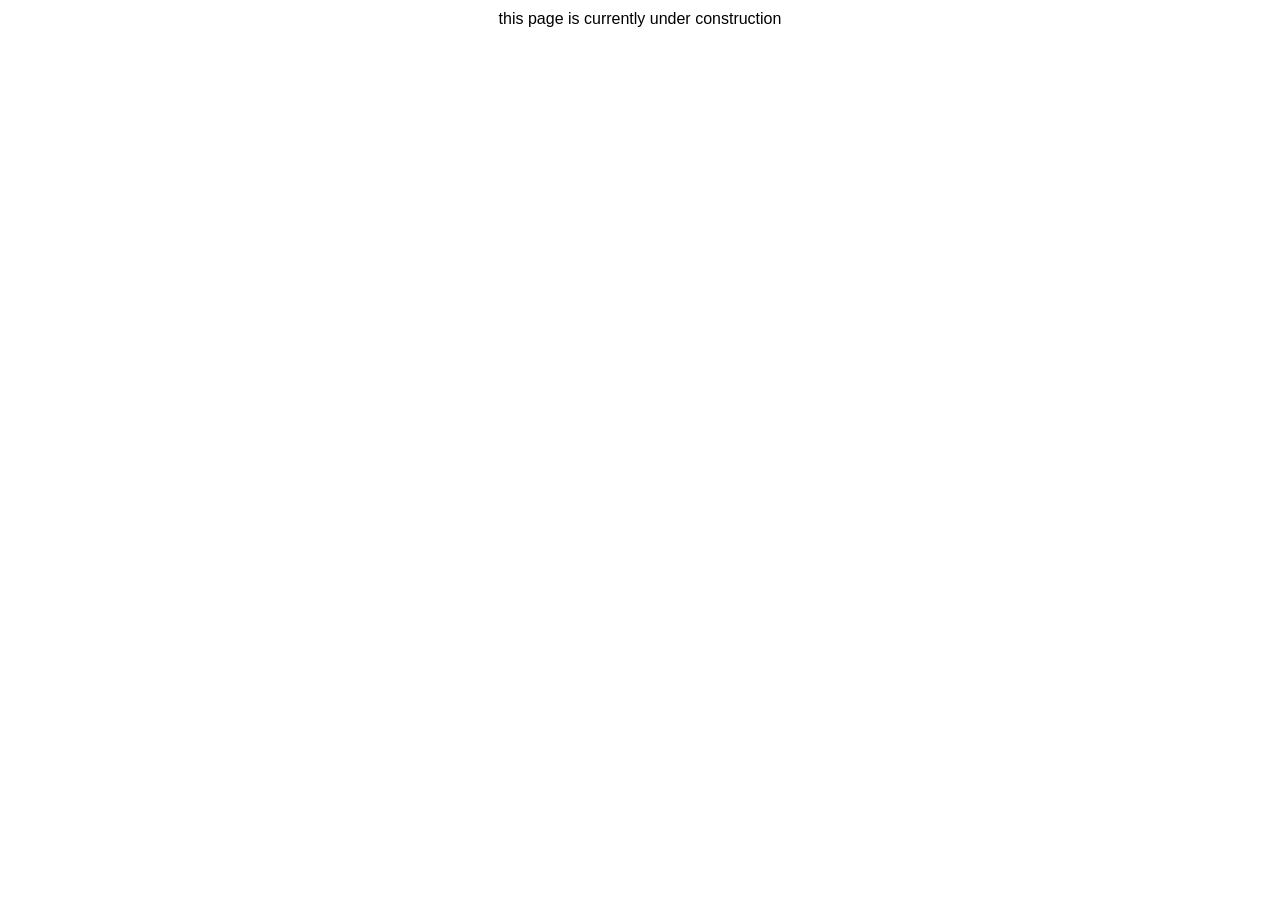
<file: wip-page.html>
<!DOCTYPE html>
<html lang="en">
<head>
    <meta charset="UTF-8">
    <meta name="viewport" content="width=device-width, initial-scale=1.0">
    <link rel="stylesheet" href="assets/style.css">
     <link rel="stylesheet" href="assets/nav.css">
    <title>under construction</title>
    
</head>
<body>
    <p>this page is currently under construction</p>
</body>
</html>
</file>
<file: assets/style.css>
@font-face { font-family: Inika; src: url(fonts/Inika-Regular.ttf);}
:root{
    --header-text:Inika;
    --my-orange:#E39063;
    --my-red:#8D1D19;
    --my-white:#D9D9D9;
}

p {
    padding: 10px;
    margin: 0;
    text-align: center;
    align-content: center;

}
.about-section {
    background-image:url(abtsectionimg.jpg) linear-gradient(0deg, lightgray 50%, no-repeat ) ;
    display:flex; 
    flex-direction:column;
    justify-content:center;
    min-height:100vh;
    padding-left: 10%;
    padding-right: 10%;
    

}

/*about section*/
.about-header {
    background-color: #333;
    color: white;
    padding: 10px;
    text-align: center;
    align-content: center;
    border-radius: 0.25rem;
    font-family: Inika, Arial;
}

.content {
    position: relative;
    z-index: 1;
    background-image: url(Commision-pricing.png);
    background-size: cover;
    background-position: center;
    padding: 20px;
    text-align: center;
    align-content: center;
    border-radius: 0.25rem;
}
.content-price {
    position: relative;
    z-index: 1;
    background-image: url(Commision-pricing.png);
    background-size: cover;
    background-position: center;
    padding: 20px;
    text-align: center;
    align-content: center;
    border-radius: 0.25rem;
}
.content-form {
    position: relative;
    z-index: 1;
    background-image: url(Commision-pricing.png);
    background-size: cover;
    background-position: center;
    padding: 20px;
    text-align: center;
    align-content: center;
    border-radius: 0.25rem;
}
.content-abt {
    position: relative;
    z-index: 1;
    background-color:lightgray;
    padding: 20px;
    text-align: center;
    align-content: center;
    border-radius: 0.25rem;
}

/*button styling*/
.portfolio-button {
    display: inline-block;
    padding: 10px 20px;
    text-decoration: none;
    color: #333;
    background-color: #E39063;
    border: 1px solid #333;
    box-shadow: 0px 4px 4px 0px rgba(0, 0, 0, 0.25);
    border-radius: 0.2rem;
}

.portfolio-button:hover {
    background-color: #E39063;
}

/* Styling button when clicked */
.portfolio-button:active {
    text-decoration: none;
    color: #333;
    background-color:#E39063;
}

/* nav bar */


/*pricing*/
.pricing{
    width: 1179px;
    height: 520px;

}

/* Style the article container */
.article-container {
  position: relative;
  width: 100%;
  max-width: 800px;
  margin: 20px auto;
  padding: 20px;
  color: #fff;
}


/* Style the buttons */
.buttons-pricing {
  display: flex;
  justify-content: space-between;
  margin-top: 20px;
}
.buttons-form {
    display: flex;
    justify-content: center;
    margin-top: 20px;
  }
.buttons-pricing button {
  padding: 10px 20px;
  text-decoration: none;
  color: #333;
  background-color:#E39063;
  border: none;
  border-radius: 5px;
  cursor: pointer;
}

.buttons-form button{
    padding: 10px 20px;
  text-decoration: none;
  color: #333;
  background-color:#E39063;
  border: none;
  border-radius: 5px;
  cursor: pointer;  
}

.buttons button:hover {
  background-color: #555;
}
.buttons button:active {
    text-decoration: none;
    color: #333;
    background-color:#E39063;
}
button a{
    list-style-type: none;
    text-decoration: none;
    color: black;
}
</file>
<file: assets/nav.css>
/*global styling*/
@font-face { font-family: Inika; src: url(fonts/Inika-Regular.ttf);}
:root{
    --header-text:Inika;
    --my-orange:#E39063;
    --my-red:#8D1D19;
    --my-white:#D9D9D9;

}

h1{
    font-family: var(--header-text);
}
body {
    margin: 0;
    padding: 0;
    font-family: Arial, sans-serif;
}
nav{
    background-color: var(--my-orange);
    display:flex;
    justify-content:space-around;
    overflow: hidden;
    font-size:2vw;
    width: 100%;
}
nav img{
    width: 20px;
    }
nav a{
    list-style-type: none;
    text-decoration: none;
    color: black;
}

nav a :active{
    list-style-type: none;
    text-decoration: none;
    color: black;
}
#short{
       width:2.5%;
       }
       
.homelink{
    text-align: left;
    list-style-type: none;
    text-decoration: none;
    display: flex;

}
</file>
